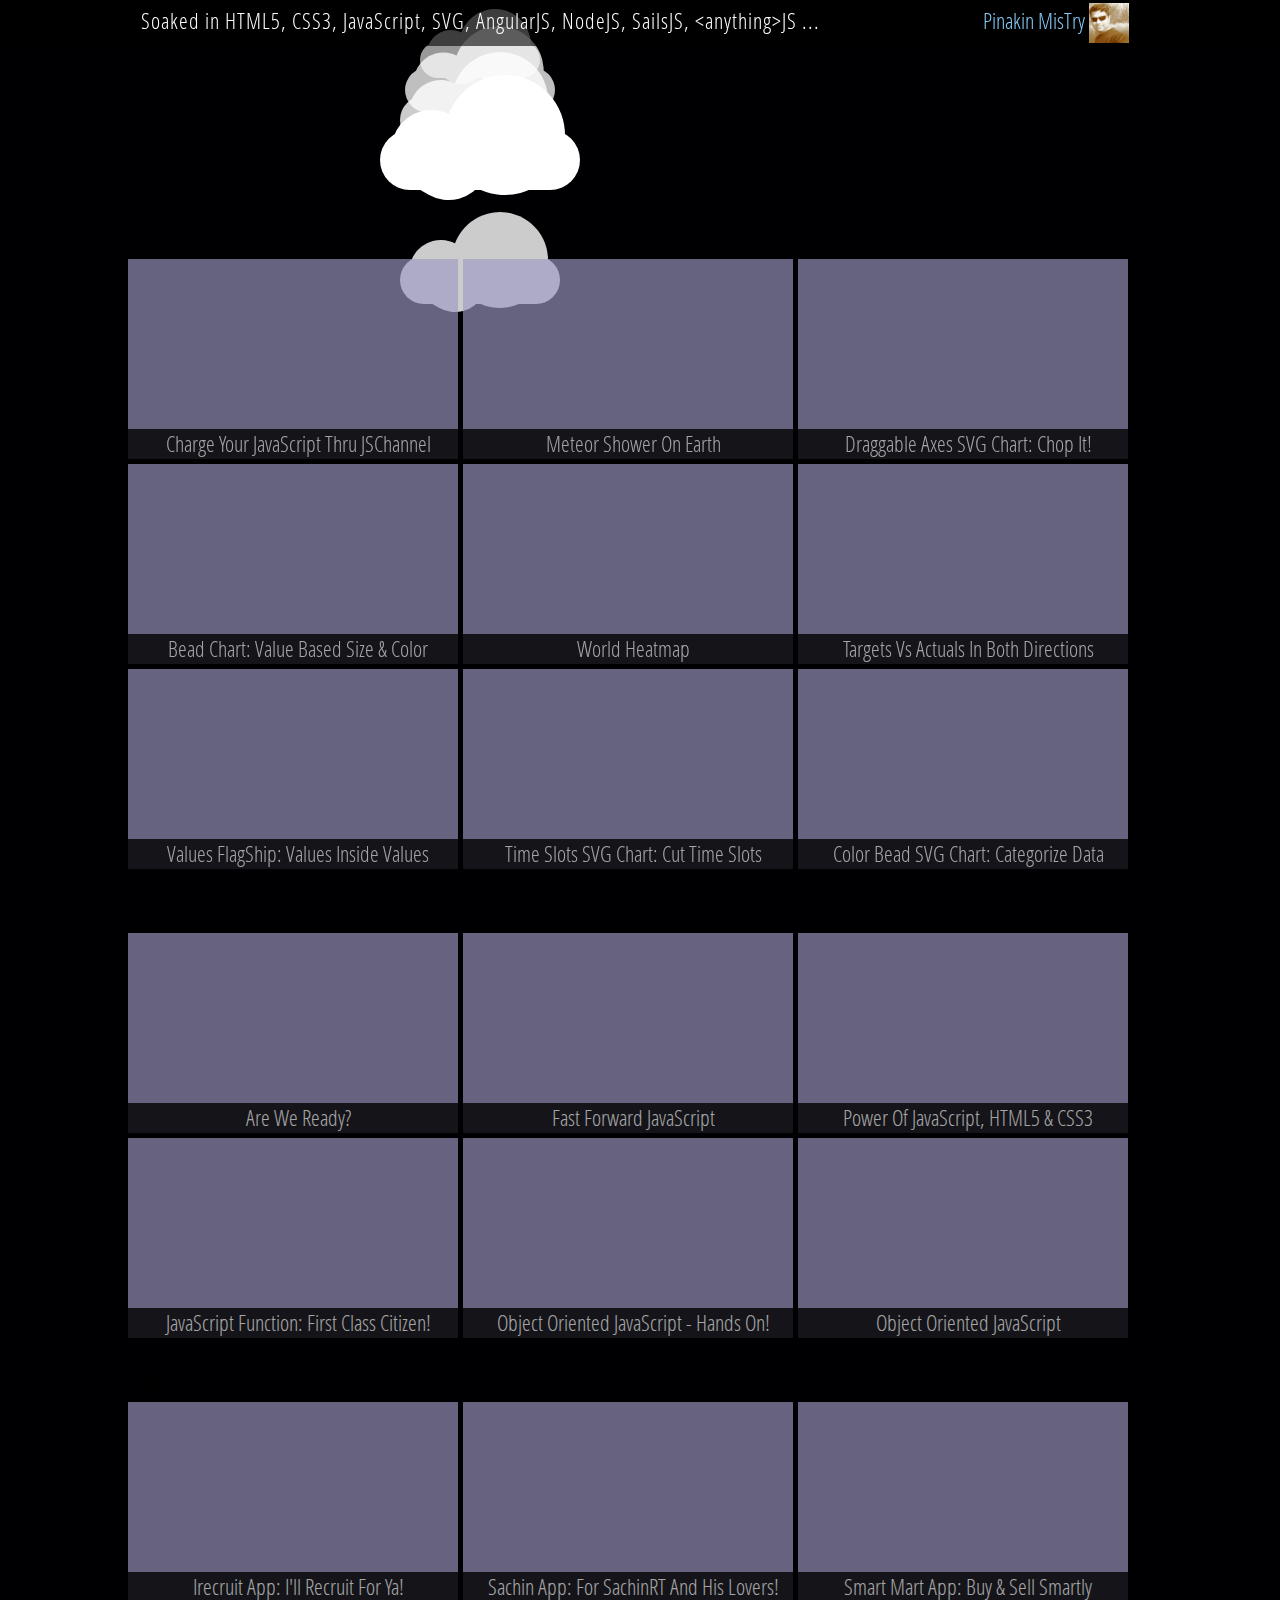
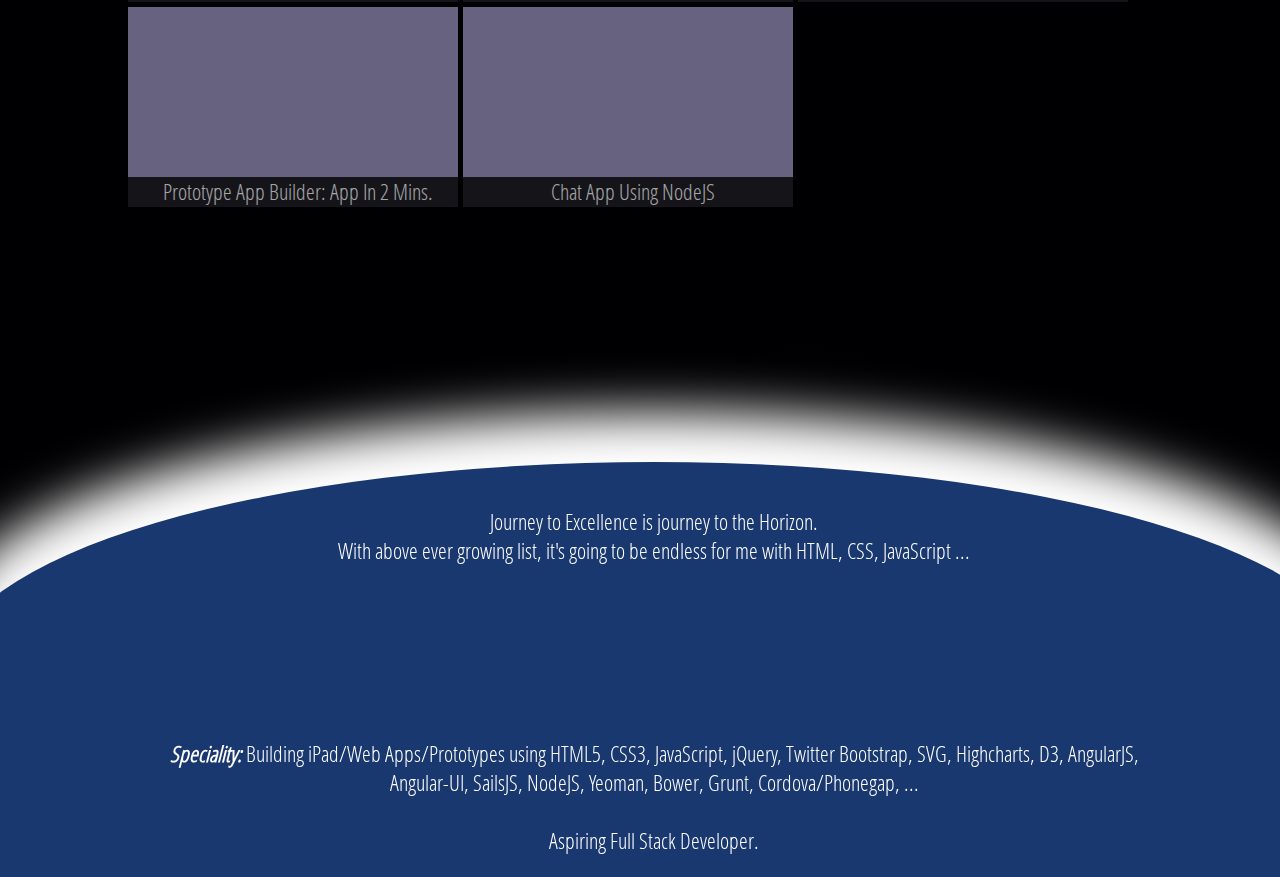
<file: index.html>
<!doctype html>
<html lang="en">
<head>
  <meta charset="utf-8">
  <title>Pinakin Mistry</title>
  <link rel="stylesheet" href="css/app.css"/>
</head>
<body>
  <header>
  	<div class="container">
  		<span class="intro">
  			Soaked in HTML5, CSS3, JavaScript, SVG, AngularJS, NodeJS, SailsJS, &lt;anything&gt;JS ...
  		</span>
  		<div class="stickRight">
		  	<span class="name">Pinakin Mis<span class="rotateY">T</span>ry</span>
		  	<img src="img/pinakin.png" class="photu"/>
		  </div>
	  </div>
  </header>
  <div id="clouds">
		<div class="cloud cloud1"></div>
		<div class="cloud cloud2"></div>
		<div class="cloud cloud3"></div>
		<div class="cloud cloud4"></div>
		<div class="cloud cloud5"></div>
		<div class="cloud cloud6"></div>
	</div>
  <div class="wrapper">
	  <div class="container">
	  	<div class="sectionTitle marginTop">Visualizations & Charts:</div>
	  	<div class="iframeWrap">
	  		<a href="http://codepen.io/pinakinmistry/full/eEfgy" 
	  			target="_blank" class="coverLink">
	  		</a>
		  	<iframe src="http://codepen.io/pinakinmistry/full/eEfgy">
		  	</iframe>
		  	<div class="frameTitle">charge your javaScript thru JSChannel</div>
		  </div>
		  <div class="iframeWrap">
	  		<a href="http://pinakinmistry.github.io/Viz/MeteorShower/" 
	  			target="_blank" class="coverLink">
	  		</a>
		  	<iframe src="http://pinakinmistry.github.io/Viz/MeteorShower/">
		  	</iframe>
		  	<div class="frameTitle">meteor shower on earth</div>
		  </div>
		  <div class="iframeWrap">
	  		<a href="http://pinakinmistry.github.io/Viz/DraggableAxes/" 
	  			target="_blank" class="coverLink">
	  		</a>
		  	<iframe src="http://pinakinmistry.github.io/Viz/DraggableAxes/">
		  	</iframe>
		  	<div class="frameTitle">Draggable Axes SVG Chart: Chop it!</div>
		  </div>
		  <div class="iframeWrap">
	  		<a href="http://pinakinmistry.github.io/Viz/BeadChart/" 
	  			target="_blank" class="coverLink">
	  		</a>
		  	<iframe src="http://pinakinmistry.github.io/Viz/BeadChart/">
		  	</iframe>
		  	<div class="frameTitle">Bead Chart: Value based size & color</div>
		  </div>
		  <div class="iframeWrap">
	  		<a href="http://pinakinmistry.github.io/Viz/WorldHeatmap/" 
	  			target="_blank" class="coverLink">
	  		</a>
		  	<iframe src="http://pinakinmistry.github.io/Viz/WorldHeatmap/">
		  	</iframe>
		  	<div class="frameTitle">world heatmap</div>
		  </div>
		  <div class="iframeWrap">
	  		<a href="http://pinakinmistry.github.io/Viz/TargetActual/" 
	  			target="_blank" class="coverLink">
	  		</a>
		  	<iframe src="http://pinakinmistry.github.io/Viz/TargetActual/">
		  	</iframe>
		  	<div class="frameTitle">targets vs actuals in both directions</div>
		  </div>
		  <div class="iframeWrap">
	  		<a href="http://pinakinmistry.github.io/Viz/ValuesFlagShip/" 
	  			target="_blank" class="coverLink">
	  		</a>
		  	<iframe src="http://pinakinmistry.github.io/Viz/ValuesFlagShip/">
		  	</iframe>
		  	<div class="frameTitle">Values FlagShip: values inside values</div>
		  </div>
		  <div class="iframeWrap">
	  		<a href="http://pinakinmistry.github.io/Viz/TimeSlotsChart/" 
	  			target="_blank" class="coverLink">
	  		</a>
		  	<iframe src="http://pinakinmistry.github.io/Viz/TimeSlotsChart/">
		  	</iframe>
		  	<div class="frameTitle">Time Slots SVG Chart: Cut Time Slots</div>
		  </div>
		  <div class="iframeWrap">
	  		<a href="http://pinakinmistry.github.io/Viz/ColorBeadChart/" 
	  			target="_blank" class="coverLink">
	  		</a>
		  	<iframe src="http://pinakinmistry.github.io/Viz/ColorBeadChart/">
		  	</iframe>
		  	<div class="frameTitle">Color Bead SVG Chart: Categorize data</div>
		  </div>
		  
	  	<div class="sectionTitle">Presentations:</div>
	  	<div class="iframeWrap">
	  		<a href="http://pinakinmistry.github.io/presentations/areweready" 
	  			target="_blank" class="coverLink">
	  		</a>
		  	<iframe src="http://pinakinmistry.github.io/presentations/areweready">
		  	</iframe>
		  	<div class="frameTitle">are we ready?</div>
		  </div>
	  	<div class="iframeWrap">
	  		<a href="http://pinakinmistry.github.io/presentations/ffjavascript" 
	  			target="_blank" class="coverLink">
	  		</a>
		  	<iframe src="http://pinakinmistry.github.io/presentations/ffjavascript">
		  	</iframe>
		  	<div class="frameTitle">fast forward javaScript</div>
		  </div>
		  <div class="iframeWrap">
	  		<a href="http://pinakinmistry.github.io/presentations/javascriptpower" 
	  			target="_blank" class="coverLink">
	  		</a>
		  	<iframe src="http://pinakinmistry.github.io/presentations/javascriptpower">
		  	</iframe>
		  	<div class="frameTitle">power of javaScript, HTML5 & CSS3</div>
		  </div>
		  <div class="iframeWrap">
	  		<a href="http://pinakinmistry.github.io/presentations/javascriptfunction" 
	  			target="_blank" class="coverLink">
	  		</a>
		  	<iframe src="http://pinakinmistry.github.io/presentations/javascriptfunction">
		  	</iframe>
		  	<div class="frameTitle">javaScript function: First Class Citizen!</div>
		  </div>
		  <div class="iframeWrap">
	  		<a href="http://pinakinmistry.github.io/presentations/oojshandson" 
	  			target="_blank" class="coverLink">
	  		</a>
		  	<iframe src="http://pinakinmistry.github.io/presentations/oojshandson">
		  	</iframe>
		  	<div class="frameTitle">object oriented JavaScript - Hands on!</div>
		  </div>
		  <div class="iframeWrap">
	  		<a href="http://pinakinmistry.github.io/presentations/oojavascript" 
	  			target="_blank" class="coverLink">
	  		</a>
		  	<iframe src="http://pinakinmistry.github.io/presentations/oojavascript">
		  	</iframe>
		  	<div class="frameTitle">object oriented JavaScript</div>
		  </div>

		  <div class="sectionTitle marginTop">Apps:</div>
		  <div class="iframeWrap">
	  		<a href="https://www.youtube.com/watch?v=IrhgST7cSdg&feature=youtu.be" 
	  			target="_blank" class="coverLink">
	  		</a>
		  	<iframe src="https://www.youtube.com/watch?v=IrhgST7cSdg&feature=youtu.be">
		  	</iframe>
		  	<div class="frameTitle">irecruit App: i'll recruit for ya!</div>
		  </div>
	  	<div class="iframeWrap">
	  		<a href="http://becomingguru.github.io/sachin-angular-phonegap/dist/#/" 
	  			target="_blank" class="coverLink">
	  		</a>
		  	<iframe src="http://becomingguru.github.io/sachin-angular-phonegap/dist/#/">
		  	</iframe>
		  	<div class="frameTitle">Sachin App: For SachinRT and his Lovers!</div>
		  </div>
		  <div class="iframeWrap">
	  		<a href="http://gouravtiwari.github.io/ConsumerAppSinatra/public/app/#/" 
	  			target="_blank" class="coverLink">
	  		</a>
		  	<iframe src="http://gouravtiwari.github.io/ConsumerAppSinatra/public/app/#/">
		  	</iframe>
		  	<div class="frameTitle">Smart Mart App: Buy & Sell Smartly</div>
		  </div>
		  <div class="iframeWrap">
	  		<a href="http://protoapp.herokuapp.com/#/" 
	  			target="_blank" class="coverLink">
	  		</a>
		  	<iframe src="http://protoapp.herokuapp.com/#/">
		  	</iframe>
		  	<div class="frameTitle">Prototype App Builder: App in 2 mins.</div>
		  </div>
		  <div class="iframeWrap">
	  		<a href="http://chatusingnode.nodejitsu.com/" 
	  			target="_blank" class="coverLink">
	  		</a>
		  	<iframe src="http://chatusingnode.nodejitsu.com/">
		  	</iframe>
		  	<div class="frameTitle">Chat App using NodeJS</div>
		  </div>
		  
	  </div>
	</div>

	<div id="ground">
		<div class="container">
			Journey to Excellence is journey to the Horizon.<br/>
			With above ever growing list, it's going to be endless for me with HTML, CSS, JavaScript ...
			<br><br><br><br><br><br><br>
			<b><i>Speciality:</i></b> Building iPad/Web Apps/Prototypes using HTML5, CSS3, JavaScript, jQuery, Twitter Bootstrap, SVG, Highcharts, D3, AngularJS, Angular-UI, SailsJS, NodeJS, Yeoman, Bower, Grunt, Cordova/Phonegap, ...
			<br><br>
			Aspiring Full Stack Developer.

		</div>
	</div>

	<script src="lib/jquery-1.8.0.min.js"></script>
	<script src="lib/lodash.js"></script>
	<script src="js/clouds.js"></script>
	<script src="js/sun.js"></script>
	<script type="text/javascript">
	  var _gaq = _gaq || [];
	  _gaq.push(['_setAccount', 'UA-34789720-1']);
	  _gaq.push(['_trackPageview']);

	  (function() {
	    var ga = document.createElement('script'); ga.type = 'text/javascript'; ga.async = true;
	    ga.src = ('https:' == document.location.protocol ? 'https://ssl' : 'http://www') + '.google-analytics.com/ga.js';
	    var s = document.getElementsByTagName('script')[0]; s.parentNode.insertBefore(ga, s);
	  })();
	</script>

</body>
</html>
</file>
<file: css/app.css>
@font-face {
  font-family: 'OpenSansCondLight';
  src: url('fonts/OpenSans-CondLight-webfont.eot');
  src: url('fonts/OpenSans-CondLight-webfont.eot?#iefix') format('embedded-opentype'),
       url('fonts/OpenSans-CondLight-webfont.woff') format('woff'),
       url('fonts/OpenSans-CondLight-webfont.ttf') format('truetype');
  font-weight: normal;
  font-style: normal;

}

html, body, div, span, applet, object, iframe,
h1, h2, h3, h4, h5, h6, p, blockquote, pre,
a, abbr, acronym, address, big, cite, code,
del, dfn, em, font, img, ins, kbd, q, s, samp,
small, strike, strong, sub, sup, tt, var,
b, u, i, center, button,
dl, dt, dd, ol, ul, li,
fieldset, form, label, legend,
table, caption, tbody, tfoot, thead, tr, th, td {
	margin: 0;
	padding: 0;
	border: 0;
	outline: 0;
	vertical-align: baseline;
	background: transparent;
}

body {
  width: 100%;
  //background-color: lightskyblue; //rgb(113,49,99); //rgb(3,77,114); //#9e99c4; //#e74c3c; //#34495e; //#222;
  //background: #c9dbe9;
  /*background: -webkit-linear-gradient(top, #c9dbe9 0%, #fff 100%);
  background: -linear-gradient(top, #c9dbe9 0%, #fff 100%);
  background: -moz-linear-gradient(top, #c9dbe9 0%, #fff 100%);*/
  font-family: 'OpenSansCondLight', "Trebuchet MS", "Lucida Grande", "Lucida Sans Unicode", "Lucida Sans", sans-serif;
  font-size: 22px;
  color: #fff;
  overflow-x: hidden;
}

body{background:#222; padding:0}

canvas{
  position:absolute;
  top: 0px;
  display:block;
  box-shadow:0 0 10px #111;
  background:rgba(20,20,20,1);
}

header {
  width: 100%;
  background: rgba(0,0,0,.6);
  height: 40px;
  padding: 3px;
  position: fixed;
  top: 0;
  z-index: 100;
}

.container {
  width: 1024px;
  position: relative;
  margin: auto;
  padding: 0 3px;
}

.intro {
  padding-left: 10px;
  letter-spacing: 1px;
  line-height: 36px;
  display: inline-block;
}

.wrapper {
  position: relative;
  top: -160px;
  z-index: 90;
}

.floatRight {
  float: right;
  margin-right: 5px;
}

.stickRight {
  position: absolute;
  top:0; right: 29px;
}

.name {
  color: lightskyblue;
}

.photu {
  width: 40px;
  height: 40px;
  position: relative;
  vertical-align: middle;
  cursor: pointer;
  -webkit-transition: all .3s linear;
  -moz-transition: all .3s linear;
  -ms-transition: all .3s linear;
  -o-transition: all .3s linear;
  transition: all .3s linear;
}

.photu:hover {
  top: 20px;
  -webkit-transform: scale(2);
  -moz-transform: scale(2);
  -ms-transform: scale(2);
  -o-transform: scale(2);
  transform: scale(2);
}

@-webkit-keyframes rotateY {
  from{
    -webkit-transform: rotateY(0deg);
  }
  to{
    -webkit-transform: rotateY(360deg);
  }
}

@-moz-keyframes rotateY {
  from{
    -moz-transform: rotateY(0deg);
  }
  to{
    -moz-transform: rotateY(360deg);
  }
}

@-ms-keyframes rotateY {
  from{
    -ms-transform: rotateY(0deg);
  }
  to{
    -ms-transform: rotateY(360deg);
  }
}

@-o-keyframes rotateY {
  from{
    -o-transform: rotateY(0deg);
  }
  to{
    -o-transform: rotateY(360deg);
  }
}

@keyframes rotateY {
  from{
    transform: rotateY(0deg);
  }
  to{
    transform: rotateY(360deg);
  }
}


.rotateY {
  display: inline-block;
  animation: rotateY 3s linear infinite;
  -webkit-animation: rotateY 3s linear infinite;
  -moz-animation: rotateY 3s linear infinite;
  -ms-animation: rotateY 3s linear infinite;
  -o-animation: rotateY 3s linear infinite;
}

.sectionTitle {
  width: 100%;
  display: inline-block;
  margin-top: 15px;
  padding: 5px;
  font-size: 26px;
  letter-spacing: 1px;
  color: #000;
}

.iframeWrap {
  position: relative;
  width: 330px;
  height: 200px;
  margin: 0 5px 5px 0;
  float: left;
  position: relative;
  background: #9e99c4;
  overflow: hidden;
  opacity: .65;
}

.coverLink {
  position: absolute;
  top: 0;
  right: 0;
  left: 0;
  bottom: 0;
  border: 0 !important;
  z-index: 90;
}

.iframeWrap iframe {
  width: 300%;
  height: 300%;
  border: 0;
  position: absolute;
  top: 0;
  left: 0;
  background: #9e99c4;
  -webkit-transform: scale(0.34);
  -ms-transform: scale(0.34);
  -o-transform: scale(0.34);
  transform: scale(0.34);

  -webkit-transform-origin: top left;
  -ms-transform-origin: top left;
  -o-transform-origin: top left;
  transform-origin: top left;
}

.frameTitle {
  position: absolute;
  width: 100%;
  bottom: 0;
  background: rgba(0,0,0,.8);
  padding: 5px;
  text-align: center;
  color: #fff;
  text-transform: capitalize;
  height: 20px;
  line-height: 20px;
}

#clouds{
  position: relative;
  top: 130px;
  z-index: 80;
}

.cloud {
  width: 200px; height: 60px;
  background: #fff;
  border-radius: 200px;
  position: relative; 
}

.cloud:before, .cloud:after {
  content: '';
  position: absolute; 
  background: #fff;
  width: 100px; height: 80px;
  position: absolute; top: -15px; left: 10px;
  border-radius: 100px;
  transform: rotate(30deg);
  -webkit-transform: rotate(30deg);
  -moz-transform: rotate(30deg);
  -ms-transform: rotate(30deg);
  -o-transform: rotate(30deg);
}

.cloud:after {
  width: 120px; height: 120px;
  top: -55px; left: auto; right: 15px;
}

/*Time to animate*/
.cloud1 {
  left: 380px; top: 0px;
  -webkit-animation: moveclouds 7s linear infinite;
  -moz-animation: moveclouds 7s linear infinite;
  -ms-animation: moveclouds 7s linear infinite;
  -o-animation: moveclouds 7s linear infinite;
  animation: moveclouds 7s linear infinite;
}

.cloud2 {
  left: 380px; top: -100px;
  -webkit-transform: scale(0.8);
  -moz-transform: scale(0.8);
  transform: scale(0.8);
  opacity: 0.8;
  -webkit-animation: moveclouds 9s linear infinite;
  -moz-animation: moveclouds 9s linear infinite;
  -ms-animation: moveclouds 9s linear infinite;
  -o-animation: moveclouds 9s linear infinite;
  animation: moveclouds 9s linear infinite;
}

.cloud3 {
  left: 380px; top: 0px;
  -webkit-transform: scale(0.8);
  -moz-transform: scale(0.8);
  -ms-transform: scale(0.8);
  -o-transform: scale(0.8);
  transform: scale(0.8);
  opacity: 0.8;
  -webkit-animation: moveclouds 10s linear infinite;
  -moz-animation: moveclouds 10s linear infinite;
  -ms-animation: moveclouds 10s linear infinite;
  -o-animation: moveclouds 10s linear infinite;
  animation: moveclouds 10s linear infinite;
}

.cloud4 {
  left: 380px; top: -250px;
  -webkit-transform: scale(0.75);
  -moz-transform: scale(0.75);
  -ms-transform: scale(0.75);
  -o-transform: scale(0.75);
  transform: scale(0.75);
  opacity: 0.75;
  -webkit-animation: moveclouds 12s linear infinite;
  -moz-animation: moveclouds 12s linear infinite;
  -ms-animation: moveclouds 12s linear infinite;
  -o-animation: moveclouds 12s linear infinite;
  animation: moveclouds 12s linear infinite;
}

.cloud5 {
  left: 380px; top: -340px;
  -webkit-transform: scale(0.6);
  -moz-transform: scale(0.6);
  -ms-transform: scale(0.6);
  -o-transform: scale(0.6);
  transform: scale(0.6);
  opacity: 0.6;
  -webkit-animation: moveclouds 14s linear infinite;
  -moz-animation: moveclouds 14s linear infinite;
  -ms-animation: moveclouds 14s linear infinite;
  -o-animation: moveclouds 14s linear infinite;
  animation: moveclouds 14s linear infinite;
}

.cloud6 {
  left: 380px; top: -300px;
  -webkit-transform: scale(0.5);
  -moz-transform: scale(0.5);
  transform: scale(0.5);
  opacity: 0.5;
  -webkit-animation: moveclouds 16s linear infinite;
  -moz-animation: moveclouds 16s linear infinite;
  -ms-animation: moveclouds 16s linear infinite;
  -o-animation: moveclouds 16s linear infinite;
  animation: moveclouds 16s linear infinite;
}

@-webkit-keyframes moveclouds {
  0% {margin-left: 1000px;}
  100% {margin-left: -1000px;}
}
@-moz-keyframes moveclouds {
  0% {margin-left: 1000px;}
  100% {margin-left: -1000px;}
}
@-ms-keyframes moveclouds {
  0% {margin-left: 1000px;}
  100% {margin-left: -1000px;}
}
@-o-keyframes moveclouds {
  0% {margin-left: 1000px;}
  100% {margin-left: -1000px;}
}
@keyframes moveclouds {
  0% {margin-left: 1000px;}
  100% {margin-left: -1000px;}
}

#ground {
  width: 110%;
  margin-top: 500px;
  position: relative;
  left: -50px;
  bottom: 0;
  height: 360px;
  padding: 45px 0 10px 0;
  border-radius: 50% 50% 0 0;
  background: #19386f;
  box-shadow: 0px -50px 50px #fff;
  text-align: center;
  z-index: 90;
}
</file>
